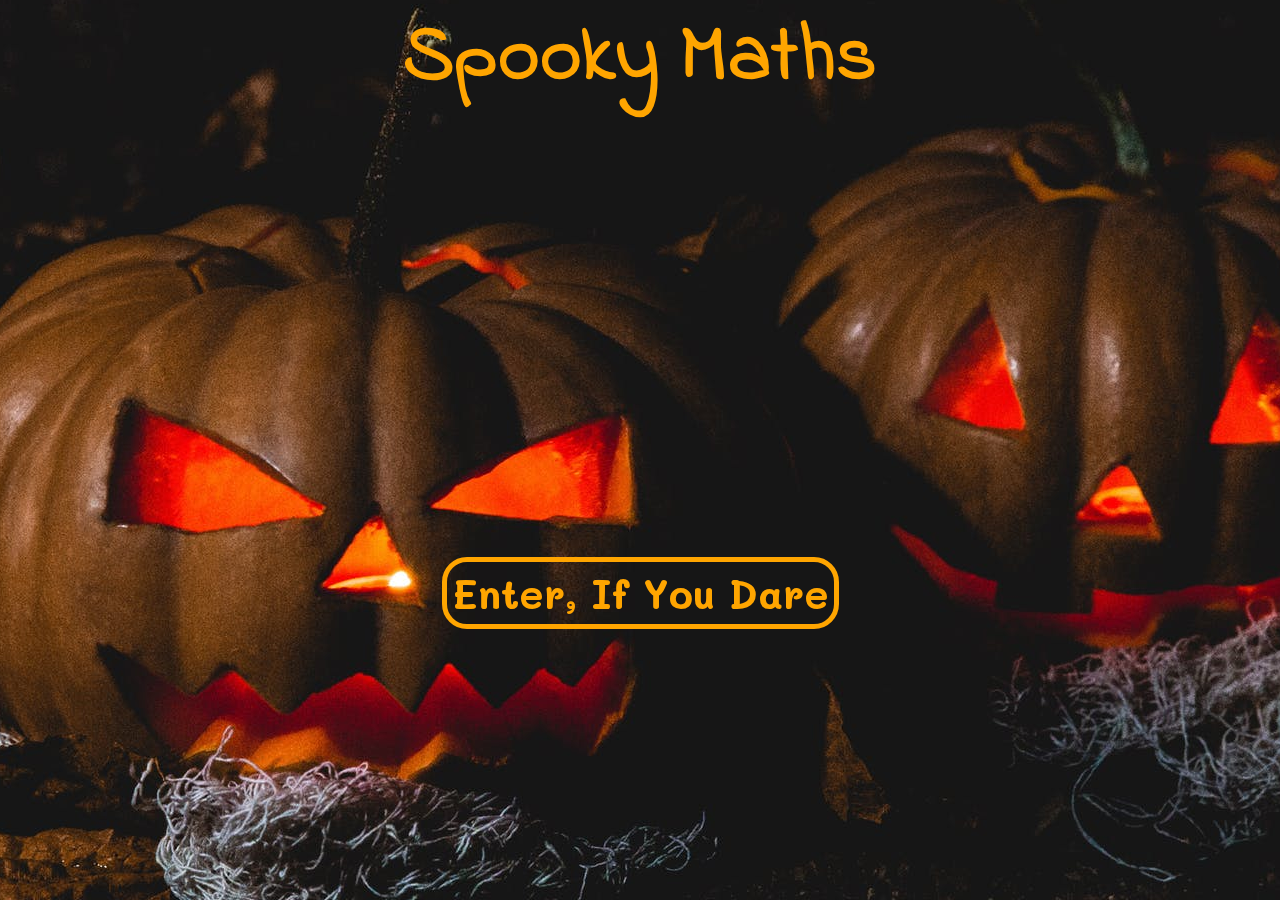
<file: index.html>
<!DOCTYPE html>
<html>
    <head>
        <title>Spooky Maths</title>
        <link rel="stylesheet" type="text/css" href="index.css" />
    </head>
    <body>
        <div class="main_container">
            <h1>Spooky Maths</h1>
            <div class="link_wrapper">
                <a href="lesson.html">Enter, If You Dare</a>
            </div>
        </div>
    </body>
</html>

<!--
            <a class="nav_links" href="index.html">HOME</a>
            <a class="nav_links" href="lesson.html">LESSON</a>
            <a class="nav_links" href="article.html">ARTICLE</a>
            <a class="nav_links" href="survey.html">SURVEY</a>
            <a class="nav_links" href="activites.html">ACTIVITIES</a>
            <a class="nav_links" href="about.html">ABOUT</a>
-->
</file>
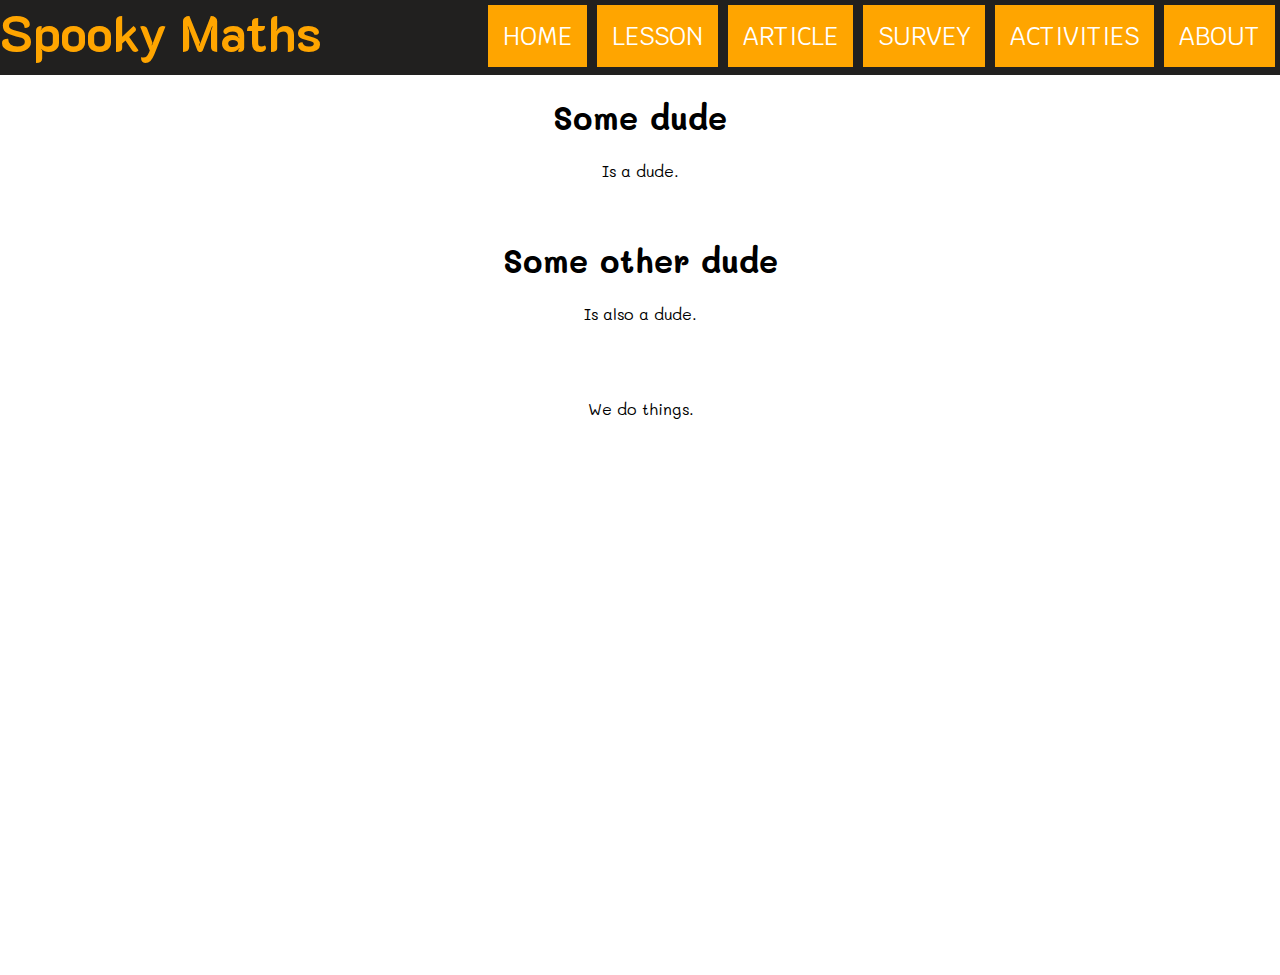
<file: about.html>
<!DOCTYPE html>
<html>
    <head>
        <title>Spooky Maths</title>
        <link rel="stylesheet" type="text/css" href="lesson.css" />
    </head>
    <body>
        <div class="nav">
            <h1>Spooky Maths</h1>
            <a class="nav_links" href="about.html">ABOUT</a>
            <a class="nav_links" href="activities.html">ACTIVITIES</a>
            <a class="nav_links" href="survey.html">SURVEY</a>
            <a class="nav_links" href="article.html">ARTICLE</a>
            <a class="nav_links" href="lesson.html">LESSON</a>
            <a class="nav_links" href="index.html">HOME</a>
        </div>
        <div class="main">
            <h1>Some dude</h1>
            <p>Is a dude.</p>
            <br>
            <h1> Some other dude</h1>
            <p>Is also a dude.</p>
            <br><br>
            <p>We do things.</p>
        </div>
    </body>
</html>
</file>
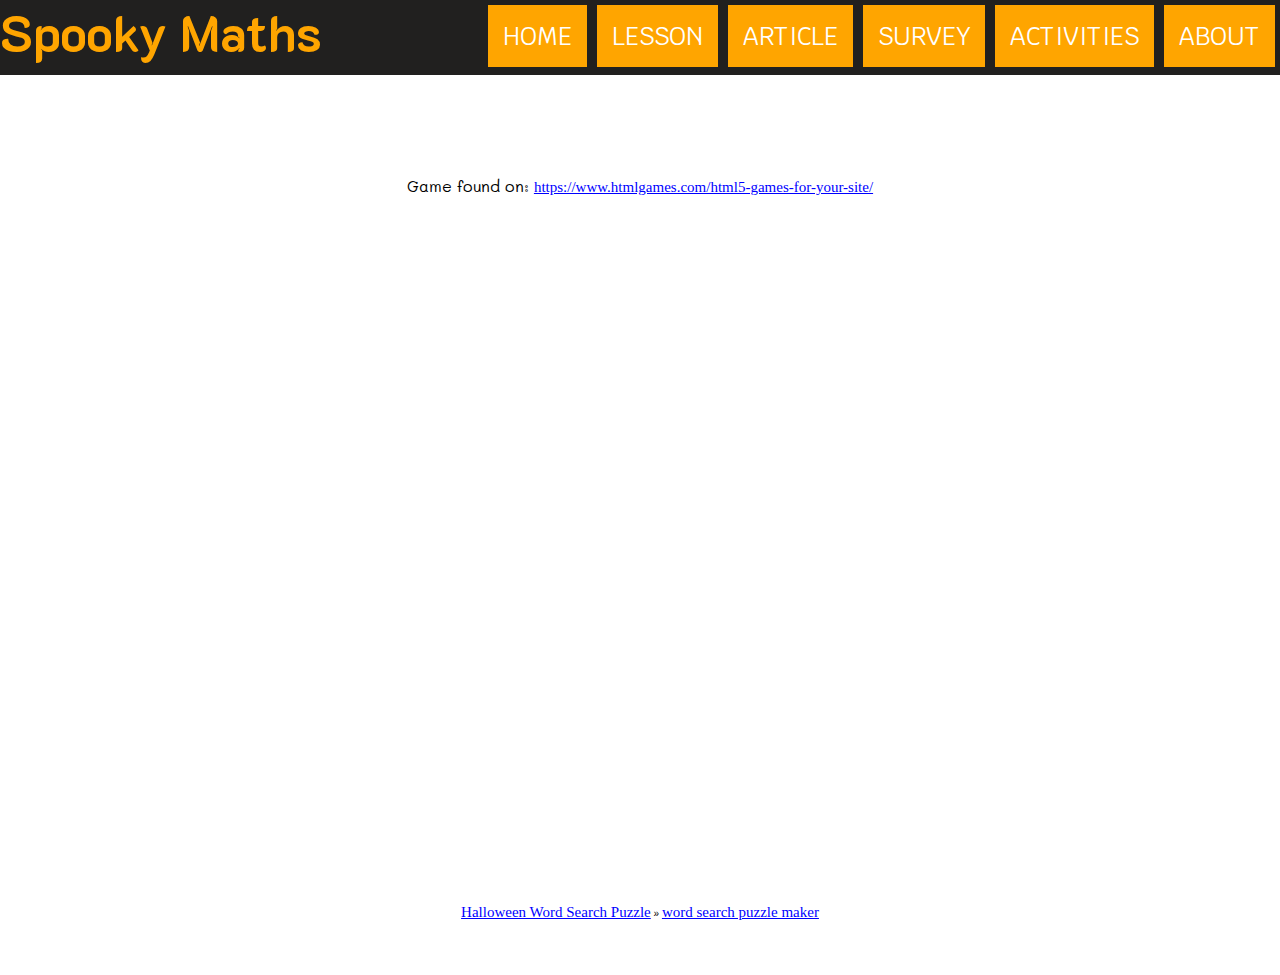
<file: activities.html>
<!DOCTYPE html>
<html>
    <head>
        <title>Spooky Maths</title>
        <link rel="stylesheet" type="text/css" href="lesson.css" />
    </head>
    <body>
        <div class="nav">
            <h1>Spooky Maths</h1>
            <a class="nav_links" href="about.html">ABOUT</a>
            <a class="nav_links" href="activities.html">ACTIVITIES</a>
            <a class="nav_links" href="survey.html">SURVEY</a>
            <a class="nav_links" href="article.html">ARTICLE</a>
            <a class="nav_links" href="lesson.html">LESSON</a>
            <a class="nav_links" href="index.html">HOME</a>
        </div>
        <div class="main">
        <center>
          <br><br><br><br>
            <script src="https://cdn.htmlgames.com/embed.js?game=HalloweenConnect&amp;width=800&amp;height=480&amp;bgcolor=white"></script>
            <p>Game found on: <a href="https://www.htmlgames.com/html5-games-for-your-site/">https://www.htmlgames.com/html5-games-for-your-site/</a>
          <br><br><br><br>
                <iframe name='proprofs' id='proprofs' height='625' width='770px' style='overflow-x: hidden;' frameborder=0 marginwidth=0 marginheight=0 src='https://www.proprofs.com/games/word-search/halloween-92/?ew=500'></iframe><div style='font-size:10px; font-family:Arial, Helvetica, sans-serif; color:#000;'><a href='https://www.proprofs.com/games/word-search/halloween-92/' target='_blank' rel='nofollow' title='Halloween Word Search Puzzle'>Halloween Word Search Puzzle</a> » <a href='https://www.proprofs.com/games/word-search/create/' title='word search puzzle maker' target='_blank' rel='nofollow'>word search puzzle maker</a></div>
        </center>
        </div>
    </body>
</html>
</file>
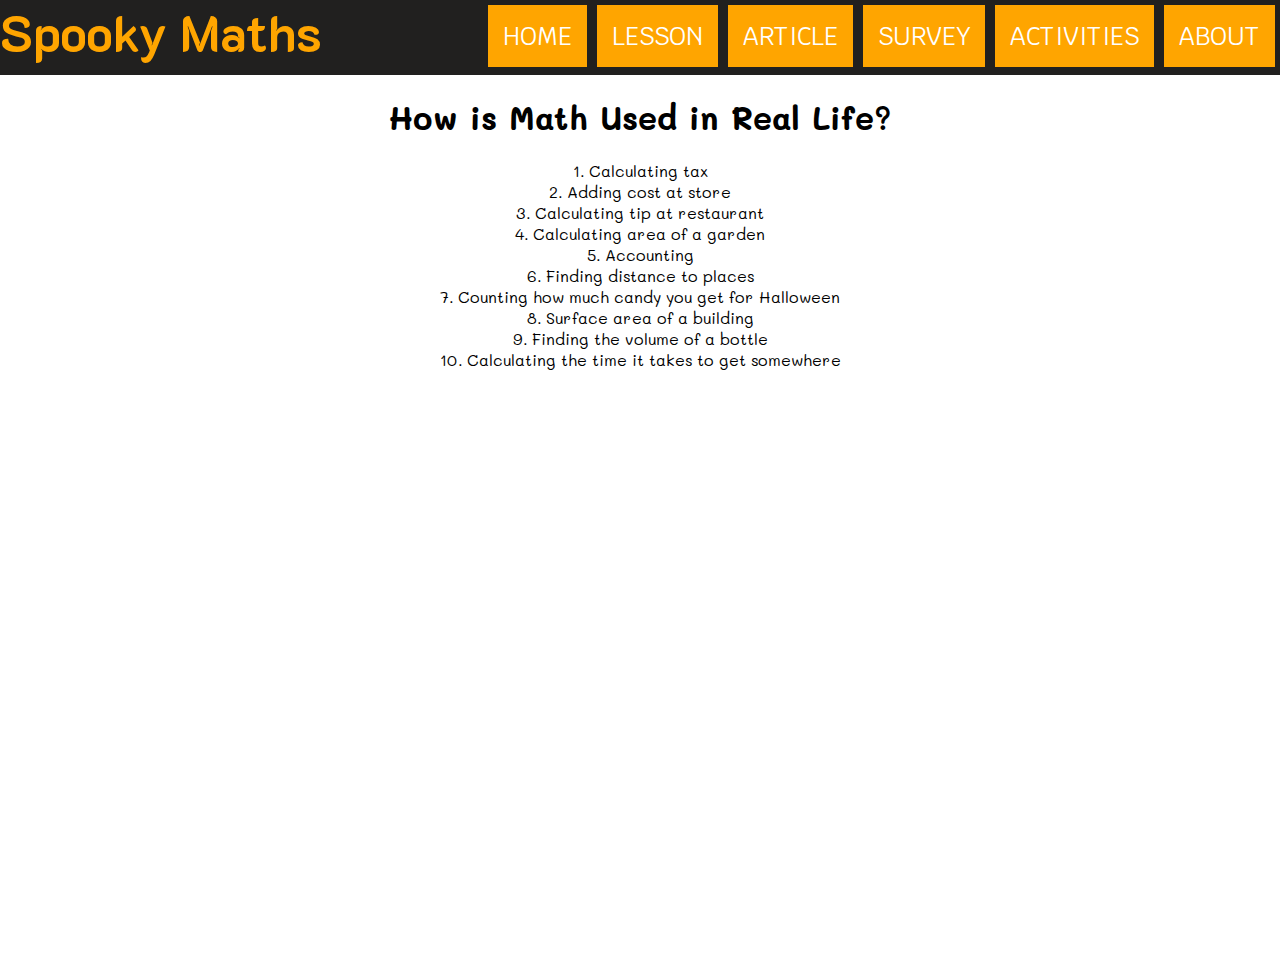
<file: survey.html>
<!DOCTYPE html>
<html>
    <head>
        <title>Spooky Maths</title>
        <link rel="stylesheet" type="text/css" href="lesson.css" />
    </head>
    <body>
        <div class="nav">
            <h1>Spooky Maths</h1>
            <a class="nav_links" href="about.html">ABOUT</a>
            <a class="nav_links" href="activities.html">ACTIVITIES</a>
            <a class="nav_links" href="survey.html">SURVEY</a>
            <a class="nav_links" href="article.html">ARTICLE</a>
            <a class="nav_links" href="lesson.html">LESSON</a>
            <a class="nav_links" href="index.html">HOME</a>
        </div>
        <div class="main">
            <h1>How is Math Used in Real Life?</h1>
            <p>1. Calculating tax<br>2. Adding cost at store<br>3. Calculating tip at restaurant<br>4. Calculating area of a garden<br>5. Accounting<br>6. Finding distance to places<br>7. Counting how much candy you get for Halloween<br>8. Surface area of a building<br>9. Finding the volume of a bottle<br>10. Calculating the time it takes to get somewhere</p>
        </div>
    </body>
</html>
</file>
<file: index.css>
@import url('https://fonts.googleapis.com/css?family=K2D|Krub|Mali');
@import url('https://fonts.googleapis.com/css?family=Indie+Flower');

/*

font-family: 'K2D', sans-serif;
font-family: 'Krub', sans-serif;
font-family: 'Mali', cursive;
font-family: 'Indie Flower', cursive;

*/

body, html {
    padding: 0;
    margin: 0;

    width: 100%;
    height: 100%;

    background-image: url('spooky_1.jpeg');
    background-attachment: fixed;
    background-position: center center;
}

.main_container {
    padding: 0;
    margin: 0;
    width: 100%;
    height: 100%;
    position: fixed;
    display: table;
    text-align: center;
}

.main_container h1{
    font-family: 'Indie Flower', cursive;
    font-size: 500%;
    color: orange;
    display: table-row;
    padding: 0;
    margin: 0;
}

.main_container a, a:visited{
    font-family: 'Mali', cursive;
    font-size: 250%;
    font-weight: bold;
    color: orange;
    text-decoration: none;
    border: 5px solid orange;
    border-radius: 25px;
    padding: 5px;
    display: inline-block;
}

.main_container a:hover{
    color: white;
    border-color: white;
}
</file>
<file: lesson.css>
@import url('https://fonts.googleapis.com/css?family=K2D|Krub|Mali');
@import url('https://fonts.googleapis.com/css?family=Indie+Flower');

/*

font-family: 'K2D', sans-serif;
font-family: 'Krub', sans-serif;
font-family: 'Mali', cursive;
font-family: 'Indie Flower', cursive;

*/

body, html{
    padding: 0;
    margin: 0;
    width: 100%;
    height: 100%;
}

.nav {
    width: 100%;
    height: 75px;
    padding: 0;
    margin: 0;
    display: block;
    background-color: #21201f;
}

.nav h1{
    padding: 0;
    margin: 0;
    display: inline-block;
    color: orange;
    font-family: 'K2D', sans-serif;
    font-size: 50px;
}

.nav a, a:visited{
    padding: 15px;
    margin: 5px;
    display: inline-block;
    float: right;

    font-family: 'Krub', sans-serif;
    font-size: 25px;
    background-color: orange;
    color: white;
    text-decoration: none;
}

.nav a:hover{
    background-color: #21201f;
    color: orange;
}

.main {
    padding: 0;
    margin: 0;
    width: 100%;
    height: 100%;
    display: block;
    position: absolute;
    top: 75px;
    text-align: center;
    font-family: 'Mali', cursive;
}

.main a {
    font-family: serif;
    font-size: 15px;
    color: blue;
}

.basic_image {
    width: 50vh;
    height: 35vh;
}

.basic_image_large {
    width: 80vh;
    height: 75vh;
}
</file>
